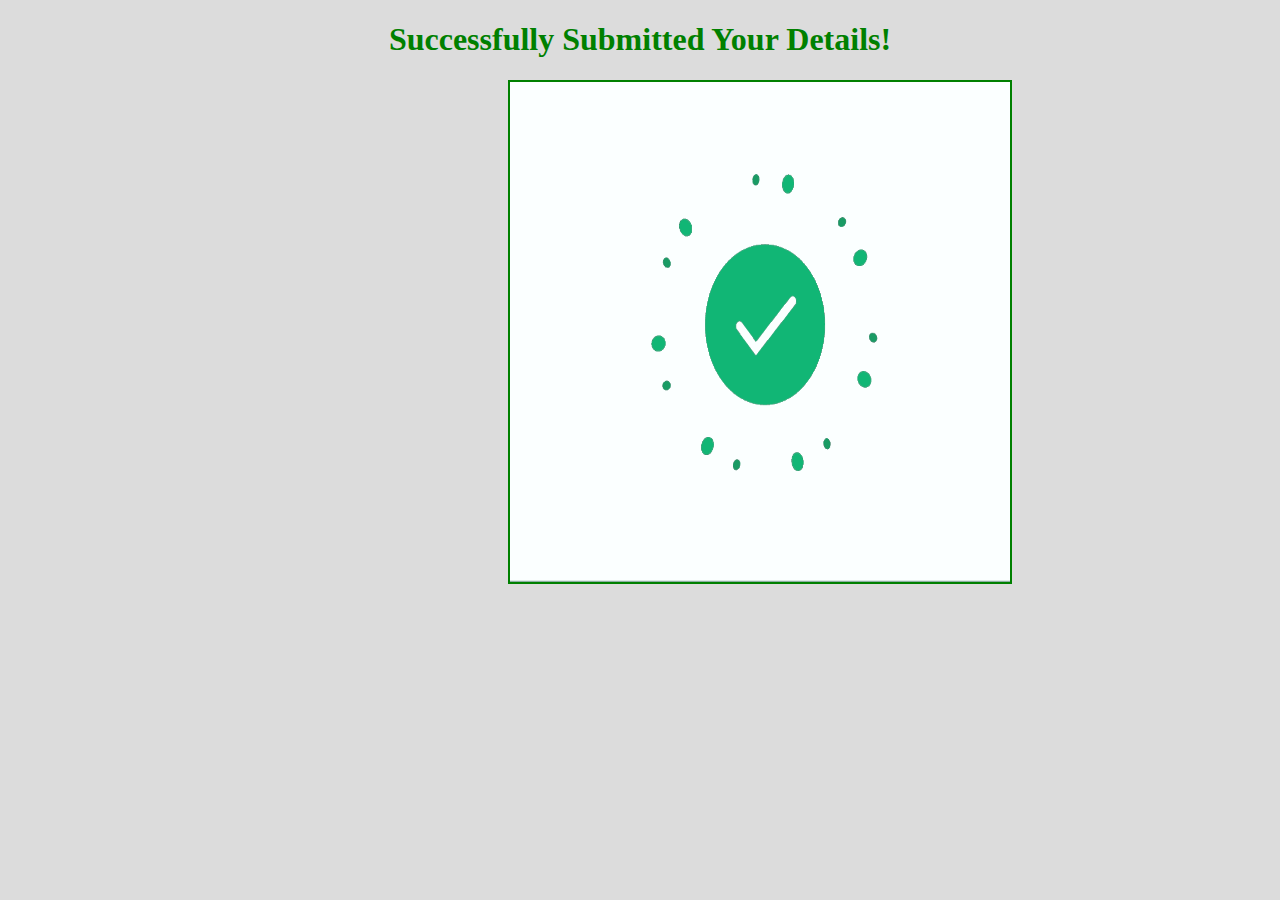
<file: ftest.html>
<!DOCTYPE html>
<html lang="en">
<head>
    <meta charset="UTF-8">
    <meta name="viewport" content="width=device-width, initial-scale=1.0">
    <title>Form Test File</title>
    <link rel="icon" href="image/Form.png">
    <style>
        .hft {
            text-align: center;
            color: green;
            transition: ease-in-out 0.4s;
            transform: rotate(360deg);
        }

        .ift {
            width: 500px;
            height: 500px;
            position: relative;
            left: 500px;
            right: 500px;
            transition: linear 0.4s;
            transform: rotate(360deg);
            border: 2px solid green;
        }

        * {
            background-color: gainsboro;
        }
    </style>
</head>
<body>
    <h1 class="hft">Successfully Submitted Your Details!</h1>
    <img class="ift" src="gif/S1.gif" alt="Successfully">
</body>
</html>
</file>
